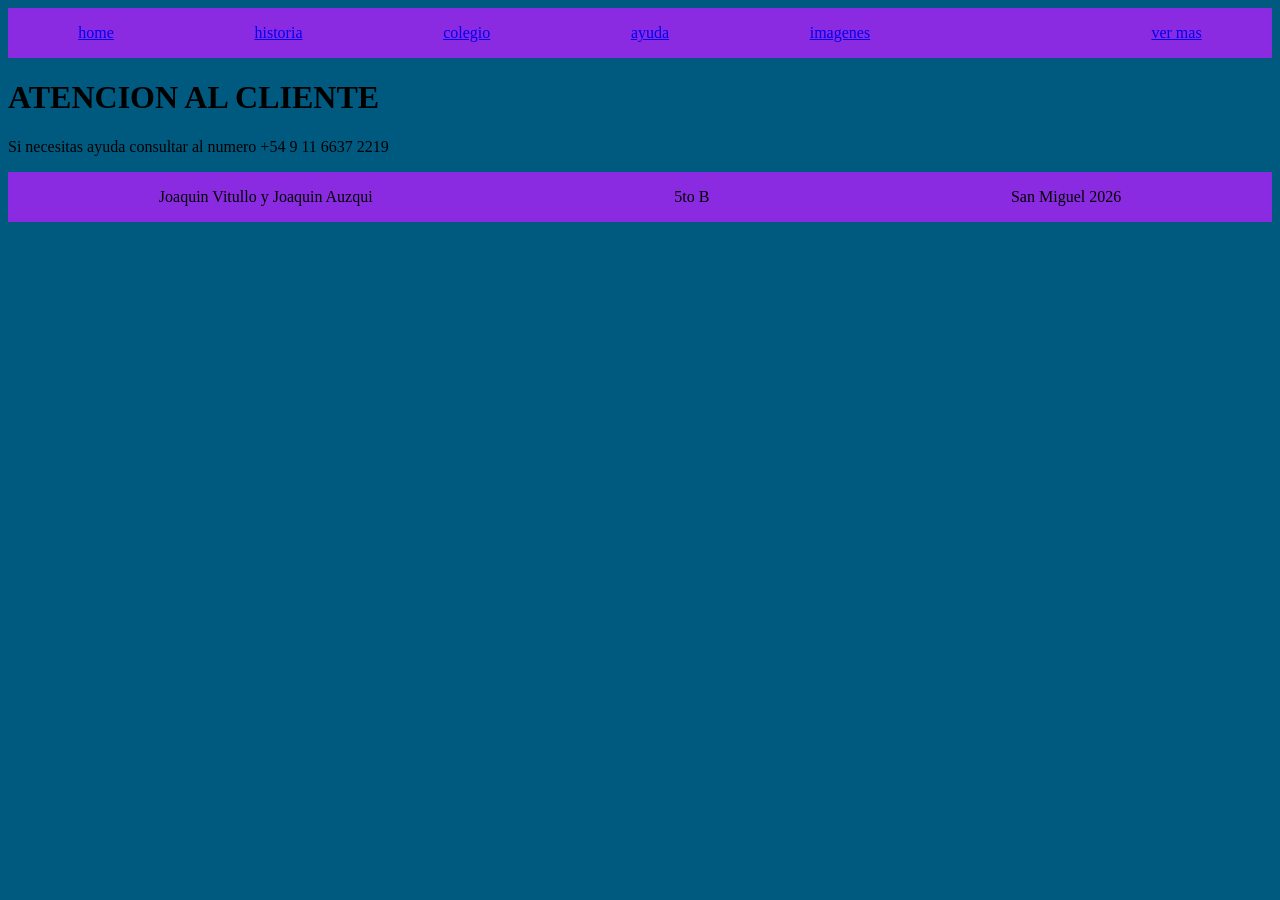
<file: ayuda.html>
<!DOCTYPE html>
<html lang="en">
<head>
 <meta charset="UTF-8">
 <meta http-equiv="X-UA-Compatible" content="IE=edge">
 <meta name="viewport" content="width=device-width, initial-scale=1.0">
 <title>Document</title>
 <link rel="stylesheet" href="./CSS/style.css">
</head>

<body>
      <header>
 <nav class="flexcontainer">
     <div>
         <a href="./index.html">home</a>
     </div>
     <div>
         <a href="./historia.html">historia</a>
     </div>
     <div>
         <a href="./colegio.html">colegio</a>
     </div>
     <div>
         <a href="./ayuda.html">ayuda</a>
     </div>
     <div>
        <a href="./imagenes.html">imagenes</a>
    </div>
</p>
<p> <a href="./grilla.html">ver mas</a></p>

 </nav>
</header>
<main>
<h1> ATENCION AL CLIENTE</h1>
<p>Si necesitas ayuda consultar al numero +54 9 11 6637 2219 </p>
</main>
<footer class="flexcontainer">
             <div>
                 Joaquin Vitullo y Joaquin Auzqui
            </div>
            <div>
                 5to B
             </div>
             <div>
                San Miguel 2026
            </div>
</footer>
</body>
</html>
</file>
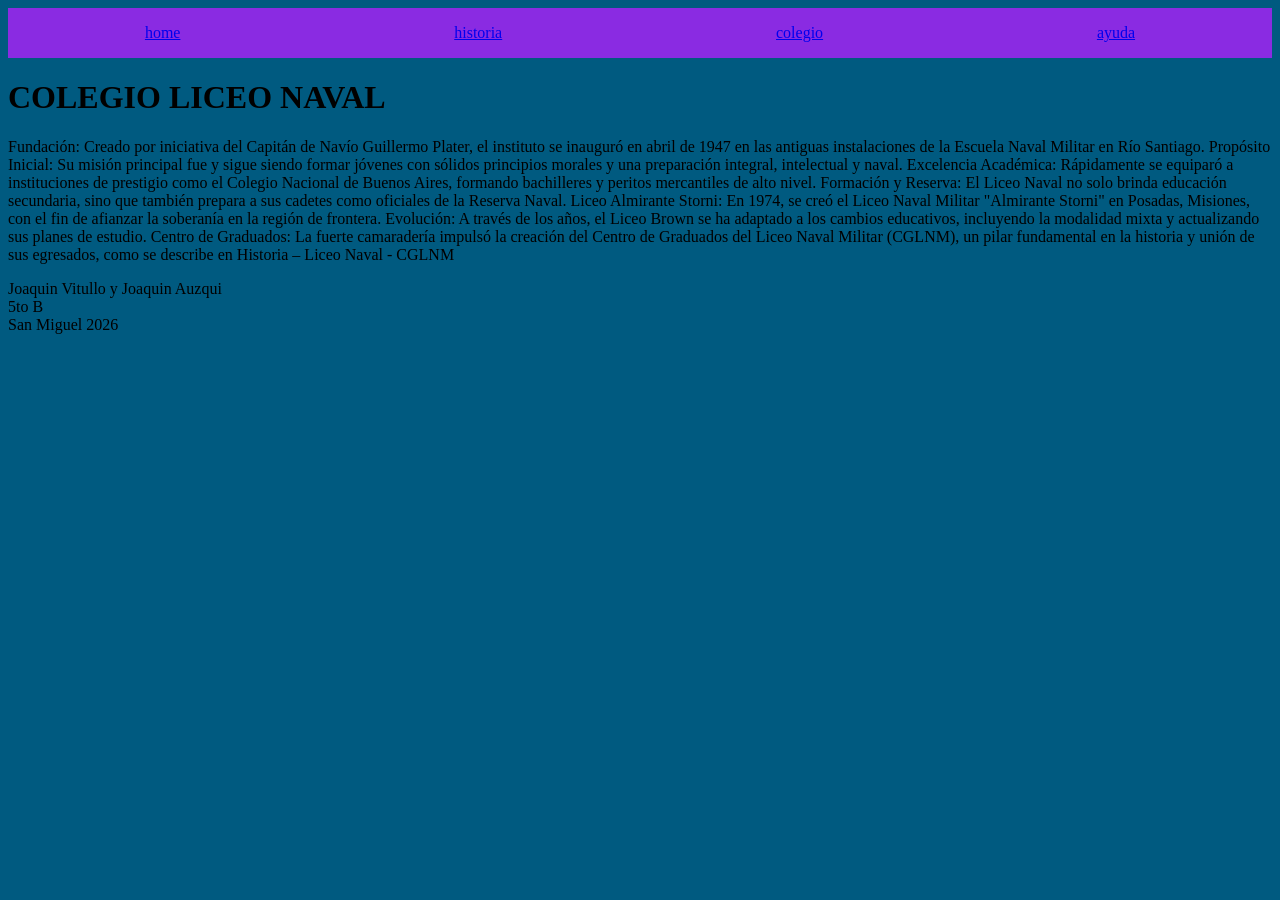
<file: colegio.html>
<!DOCTYPE html>
<html lang="en">
<head>
 <meta charset="UTF-8">
 <meta http-equiv="X-UA-Compatible" content="IE=edge">
 <meta name="viewport" content="width=device-width, initial-scale=1.0">
 <title>Document</title>
 <link rel="stylesheet" href="./CSS/style.css">
</head>

<body>
      <header>
 <nav class="flexcontainer">
     <div>
         <a href="./index.html">home</a>
     </div>
     <div>
         <a href="./historia.html">historia</a>
     </div>
     <div>
         <a href="./colegio.html">colegio</a>
     </div>
     <div>
         <a href="./ayuda.html">ayuda</a>
     </div>
 </nav>
</header>
<main>
<h1>COLEGIO LICEO NAVAL</h1>
<p>Fundación: Creado por iniciativa del Capitán de Navío Guillermo Plater, el instituto se inauguró en abril de 1947 en las antiguas instalaciones de la Escuela Naval Militar en Río Santiago.
    Propósito Inicial: Su misión principal fue y sigue siendo formar jóvenes con sólidos principios morales y una preparación integral, intelectual y naval.
    Excelencia Académica: Rápidamente se equiparó a instituciones de prestigio como el Colegio Nacional de Buenos Aires, formando bachilleres y peritos mercantiles de alto nivel.
    Formación y Reserva: El Liceo Naval no solo brinda educación secundaria, sino que también prepara a sus cadetes como oficiales de la Reserva Naval.
    Liceo Almirante Storni: En 1974, se creó el Liceo Naval Militar "Almirante Storni" en Posadas, Misiones, con el fin de afianzar la soberanía en la región de frontera.
    Evolución: A través de los años, el Liceo Brown se ha adaptado a los cambios educativos, incluyendo la modalidad mixta y actualizando sus planes de estudio.
    Centro de Graduados: La fuerte camaradería impulsó la creación del Centro de Graduados del Liceo Naval Militar (CGLNM), un pilar fundamental en la historia y unión de sus egresados, como se describe en Historia – Liceo Naval - CGLNM </p>
</main>
<footer>
 <div>Joaquin Vitullo y Joaquin Auzqui</div>
 <div>5to B</div>
 <div>San Miguel 2026</div>

</footer>
</body>
</html>
</file>
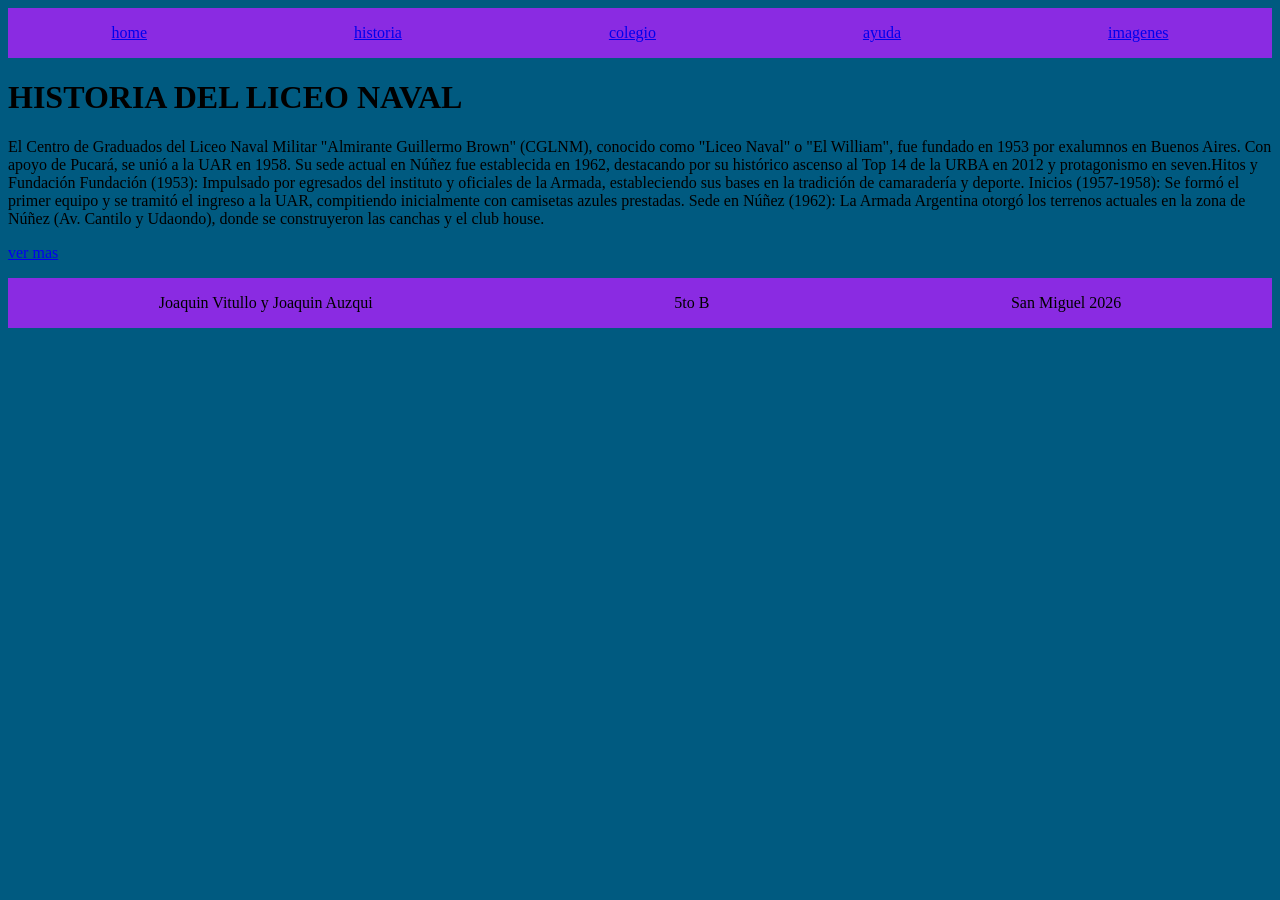
<file: historia.html>
<!DOCTYPE html>
<html lang="en">
<head>
 <meta charset="UTF-8">
 <meta http-equiv="X-UA-Compatible" content="IE=edge">
 <meta name="viewport" content="width=device-width, initial-scale=1.0">
 <title>Document</title>
 <link rel="stylesheet" href="./CSS/style.css">
</head>

<body>
      <header>
 <nav class="flexcontainer">
     <div>
         <a href="./index.html">home</a>
     </div>
     <div>
         <a href="./historia.html">historia</a>
     </div>
     <div>
         <a href="./colegio.html">colegio</a>
     </div>
     <div>
         <a href="./ayuda.html">ayuda</a>
     </div>
     <div>
        <a href="./imagenes.html">imagenes</a>
    </div>

 </nav>
</header>
<main>
<h1>HISTORIA DEL LICEO NAVAL</h1>
<p>El Centro de Graduados del Liceo Naval Militar "Almirante Guillermo Brown" (CGLNM), conocido como "Liceo Naval" o "El William", fue fundado en 1953 por exalumnos en Buenos Aires. Con apoyo de Pucará, se unió a la UAR en 1958. Su sede actual en Núñez fue establecida en 1962, destacando por su histórico ascenso al Top 14 de la URBA en 2012 y protagonismo en seven.Hitos y Fundación
    Fundación (1953): Impulsado por egresados del instituto y oficiales de la Armada, estableciendo sus bases en la tradición de camaradería y deporte.
    Inicios (1957-1958): Se formó el primer equipo y se tramitó el ingreso a la UAR, compitiendo inicialmente con camisetas azules prestadas.
    Sede en Núñez (1962): La Armada Argentina otorgó los terrenos actuales en la zona de Núñez (Av. Cantilo y Udaondo), donde se construyeron las canchas y el club house.


</p>
<p> <a href="./grilla.html">ver mas</a></p>
</main>
<footer class="flexcontainer">
             <div>
                    Joaquin Vitullo y Joaquin Auzqui
            </div>
            <div>
                  5to B
            </div>
             <div>
                  San Miguel 2026
             </div>
</footer>
</body>
</html>
</file>
<file: CSS/style.css>
body{
    background-color: rgb(0, 90, 128);
}
.flexcontainer{
  display: flex;
  flex-direction: row;
  flex-wrap: nowrap;
  justify-content: space-around;
  align-items: center;
  height: 50px;
  background-color: blueviolet;
}
.william{
width: 250px;
border-radius: 20px;
border: 4px solid;
border-color: gold;

}
.william{
    width: 200px;
    border-radius: 20px;
    border: 4px solid;
    border-color: gold;
}
.william{
    width: 300px;
    border-radius: 20px;
    border: 4px solid;
    border-color: gold;
    
}

.grid-galeria{
    grid-template-columns: 400px 400px;
    grid-template-rows: 400px 400px;
    display: grid;
    gap: 10px;
}

        .imagenes-galeria{
    width: 300px;
    height: 300px;
   
    }
</file>
